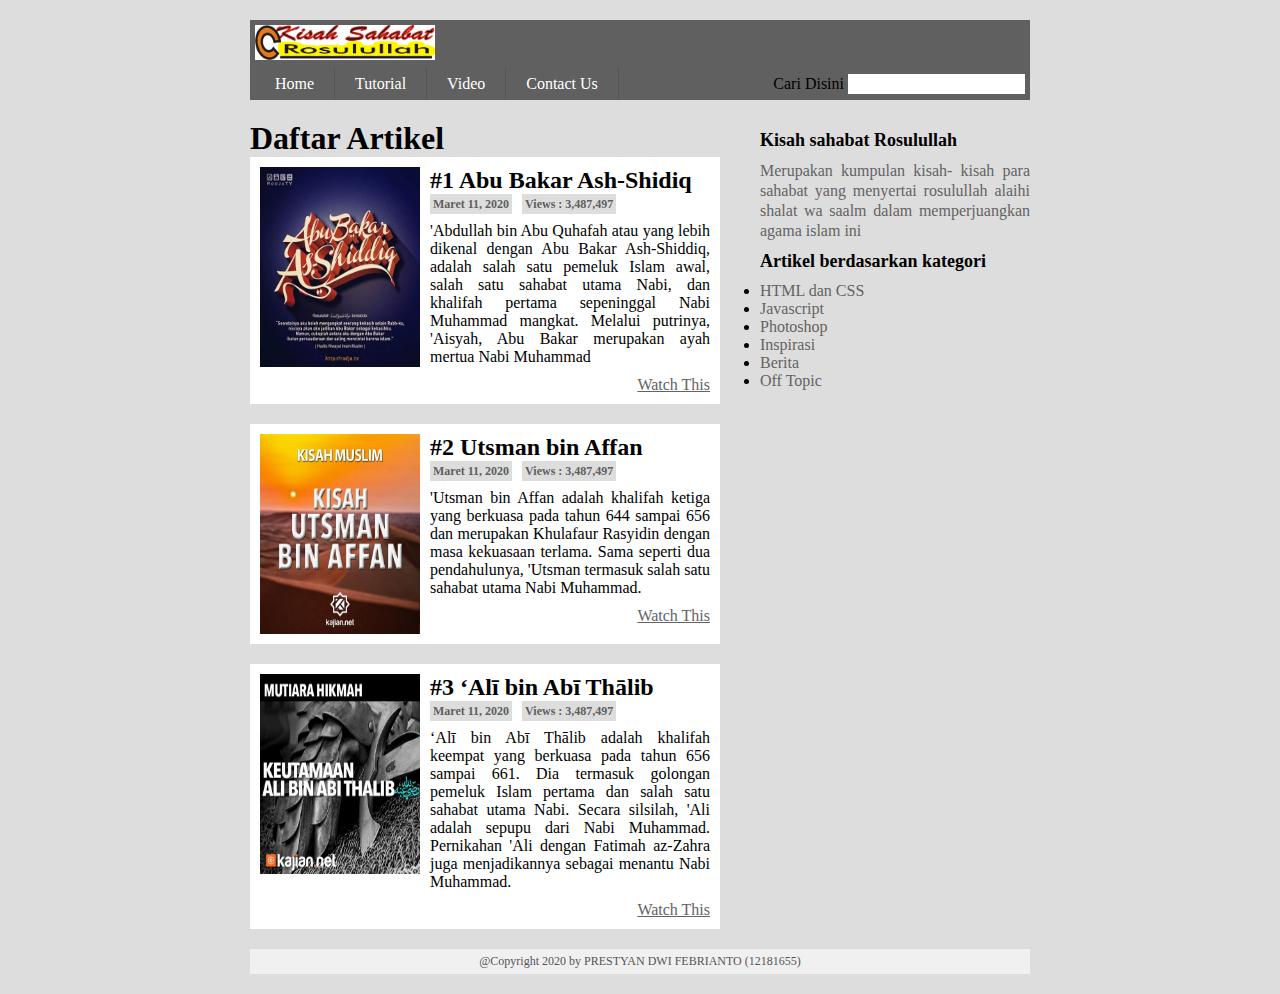
<file: index.html>
<!DOCTYPE html> 
<html lang="en"> 
  <head> 
  <meta charset="utf-8">
    <title>Latihan Markup</title> 
    <link rel="stylesheet" href="css/style.css" />
  </head> 
  <body> 
    <div id="wrapper"> 
      <header> 
        <img src="images/logo3.png" alt="logo" /> 
        <ul id="menu-utama"> 
          <li><a href="">Home</a></li> 
          <li><a href="">Tutorial</a></li> 
          <li><a href="">Video</a></li> 
          <li><a href="contactus.html">Contact Us</a></li> 
        </ul> 
        <form> 
          Cari Disini <input type="text" name="search" /> 
        </form> 
      </header><!-- Penutup "header" --> 
 
      <section><h1>Daftar Artikel</h1>

        <article> 
          <img src="images/abubakar.jpeg" alt="Gambar Artikel" /> 
          <h2>#1 Abu Bakar Ash-Shidiq </h2>
          <b>Maret 11, 2020</b><b>Views : 3,487,497</b>
          <p>'Abdullah bin Abu Quhafah atau yang lebih dikenal dengan Abu Bakar Ash-Shiddiq, adalah salah satu pemeluk Islam awal, salah satu sahabat utama Nabi, dan khalifah pertama sepeninggal Nabi Muhammad mangkat. Melalui putrinya, 'Aisyah, Abu Bakar merupakan ayah mertua Nabi Muhammad</p> 
          <a href="">Watch This</a>
        </article><!-- Penutup "artikel" --> 
        
        <article> 
          <img src="images/ustman.jpg" alt="Gambar Artikel" />
          <h2>#2 Utsman bin Affan </h2>
          <b>Maret 11, 2020</b><b>Views : 3,487,497</b>
          <p>'Utsman bin Affan adalah khalifah ketiga yang berkuasa pada tahun 644 sampai 656 dan merupakan Khulafaur Rasyidin dengan masa kekuasaan terlama. Sama seperti dua pendahulunya, 'Utsman termasuk salah satu sahabat utama Nabi Muhammad.</p> 
          <a href="">Watch This</a>
        </article><!-- Penutup "artikel" -->

        <article> 
          <img src="images/ali.jpg" alt="Gambar Artikel" /> 
          <h2>#3 ‘Alī bin Abī Thālib </h2>
          <b>Maret 11, 2020</b><b>Views : 3,487,497</b>
          <p>‘Alī bin Abī Thālib adalah khalifah keempat yang berkuasa pada tahun 656 sampai 661. Dia termasuk golongan pemeluk Islam pertama dan salah satu sahabat utama Nabi. Secara silsilah, 'Ali adalah sepupu dari Nabi Muhammad. Pernikahan 'Ali dengan Fatimah az-Zahra juga menjadikannya sebagai menantu Nabi Muhammad.</p> 
          <a href="">Watch This</a>
        </article><!-- Penutup "artikel" -->

      </section><!-- Penutup div "daftar-artikel" -->


      <aside> 
        <h2>Kisah sahabat Rosulullah</h2> 
        <p>Merupakan kumpulan kisah- kisah para sahabat yang menyertai rosulullah alaihi shalat wa saalm dalam memperjuangkan agama islam ini</p> 
        <h2>Artikel berdasarkan kategori</h2> 
        <ul> 
          <li><a href="">HTML dan CSS</a></li> 
          <li><a href="">Javascript</a></li> 
          <li><a href="">Photoshop</a></li> 
          <li><a href="">Inspirasi</a></li> 
          <li><a href="">Berita</a></li> 
          <li><a href="">Off Topic</a></li> 
        </ul> 
      </aside><!-- Penutup aside --> 
      
      <footer> 
        <p>@Copyright 2020 by PRESTYAN DWI FEBRIANTO (12181655)</p> 
      </footer> <!-- Penutup div "Footer" --> 

    </div><!-- Penutup div "wrapper" --> 
  </body> 
</html>
</file>
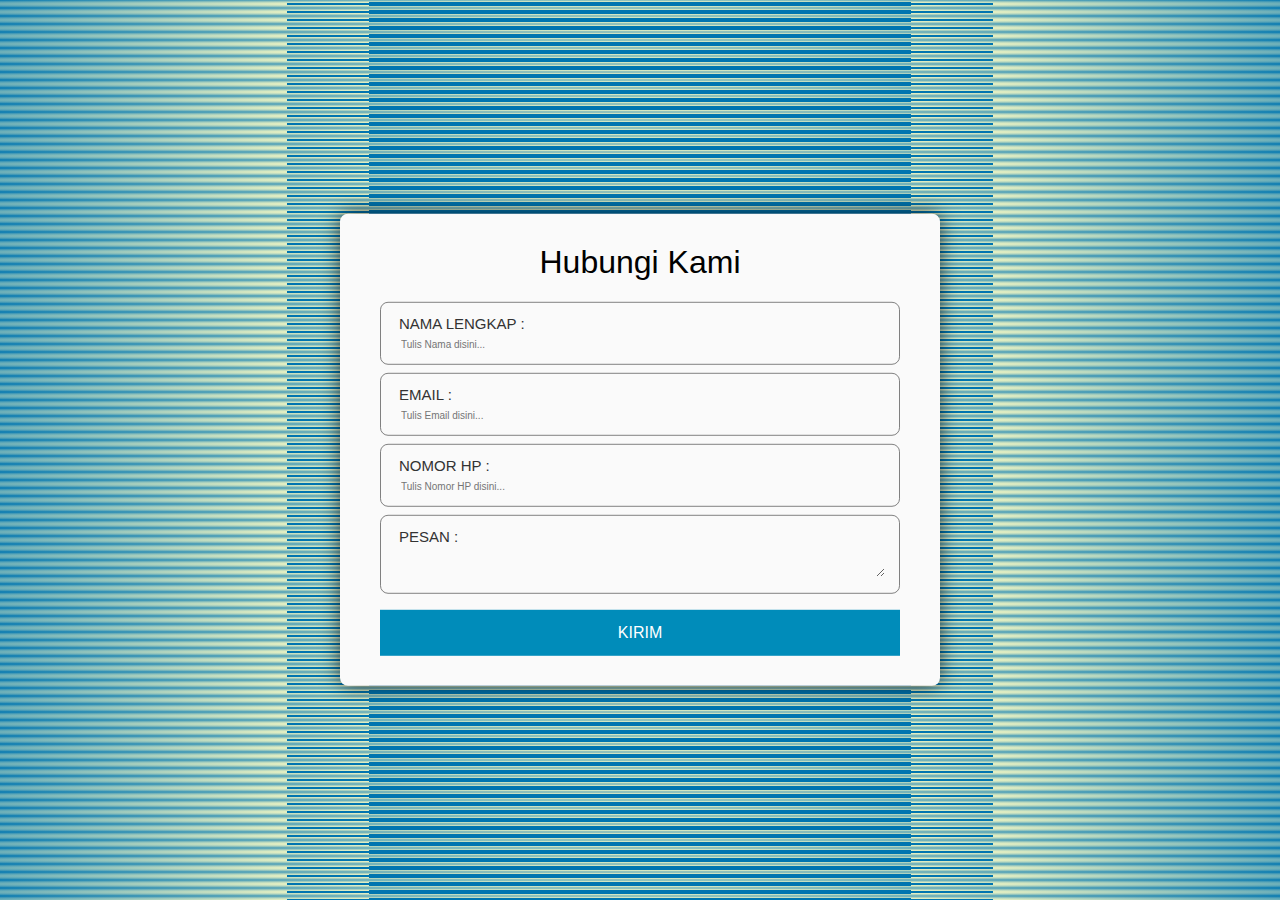
<file: contactus.html>
<!DOCTYPE html>
<html lang="en">
  <head>
    <meta charset="utf-8">
    <title>Contact us</title>
    <link rel="stylesheet" href="css/contact.css" />
  </head>
      <body class="bg">
  <div class="contact-form">
    <h1>Hubungi Kami</h1>
    <div class="txtb">
      <label>Nama Lengkap :</label>
      <input type="text" name="" value="" placeholder="Tulis Nama disini...">
    </div>
    <div class="txtb">
      <label>Email :</label>
      <input type="email" name="" value="" placeholder="Tulis Email disini...">
    </div>
    <div class="txtb">
      <label>Nomor HP :</label>
      <input type="text" name="" value="" placeholder="Tulis Nomor HP disini...">
    </div>
    <div class="txtb">
      <label>Pesan :</label>
      <textarea></textarea>
    </div>
    <a class="btn">Kirim</a>
  </div>
  </body>
</html>
</file>
<file: css/style.css>
*{
    margin: 0;
    padding: 0;
    font-family:calibri, ,segoe ui', arial, tahoma, sans-serif;
}

body {
   background-color:#DDDDDD;
}

#wrapper{
    width: 780px;
    margin: 0 auto;
    overflow: hidden;
}

header {
   background-color: #616060;
   height: 70px;
   width: 100%;
   padding: 5px;
   margin: 20px 0;
   overflow: hidden;
}

header img{ width: 180px ; height: 35px ; }

#menu-utama{
    margin-top: 3px;
    list-style: none;
}

#menu-utama li{
    float: left;
    padding: 8px 20px;
    border-right: 1px solid #555555;
}

#menu-utama li a{
    color: #ffffff;
    text-decoration: none;
}

header form{
    float: right;
    margin-top: 7px;
    margin-right: 10px;
}

header form input{
    border: none;
    height: 20px;
}

section {
    width: 470px;
    float: left;
}

article{
    background: #ffffff;
    padding: 10px;
    margin-bottom: 20px;
    overflow: hidden;
}

article img{
    float: left;
    margin-right: 10px;
    width: 160px;
    height: 200px;
}

article b{
    color: #616060;
    background: #DDDDDD;
    padding: 3px;
    font-size: 12px;
    font-weight: bold;
    margin-right: 10px;
}

article p{
    margin: 10px 0;
    text-align: justify;
}

article a{
    display: block;
    text-align: right;
    color: #636363;
}

article h1{
    font-size: 28px;
}

aside{
    width: 270px;
    float: right;
}

aside h2{
    font-size: 18px;
    margin: 10px 0;
}

aside p{
    line-height: 20px;
    text-align: justify;
    color: #636363;
}

aside ul li a{
    color: #636363;
    text-decoration: none;
}
footer{
    clear: both;
    margin: 20px 0;
    text-align: center;
    background-color: #f0f0f0;
    padding: 5px;
    color: #555555;
    font-family: tahoma;
    font-size: 12px;
}
</file>
<file: css/contact.css>
.bg{
  background: radial-gradient(#0075b0 40%, #e1eec3 20%, #0075b0);  
}
.contact-form{
  width: 85%;
  max-width: 600px;
  background: #fafafa;
  position: absolute;
  top: 50%;
  left: 50%;
  transform: translate(-50%,-50%);
  padding: 30px 40px;
  box-sizing: border-box;
  border-radius: 8px;
  text-align: center;
  box-shadow: 0 0 20px #000000b3;
  font-family: "arial",sans-serif;
}
.contact-form h1{
  margin-top: 0;
  font-weight: 200;
}
.txtb{
  border:1px solid gray;
  margin: 8px 0;
  padding: 12px 18px;
  border-radius: 8px;
}
.txtb label{
  display: block;
  text-align: left;
  color: #333;
  text-transform: uppercase;
  font-size: 15px;
}
.txtb input,.txtb textarea{
  width: 100%;
  border: none;
  background: none;
  outline: none;
  font-size: 10px;
  margin-top: 6px;
}
.btn{
  display: inline-block;
  background: #008cba;
  padding: 14px 0;
  color: white;
  text-transform: uppercase;
  cursor: pointer;
  margin-top: 8px;
  width: 100%;
}
</file>
